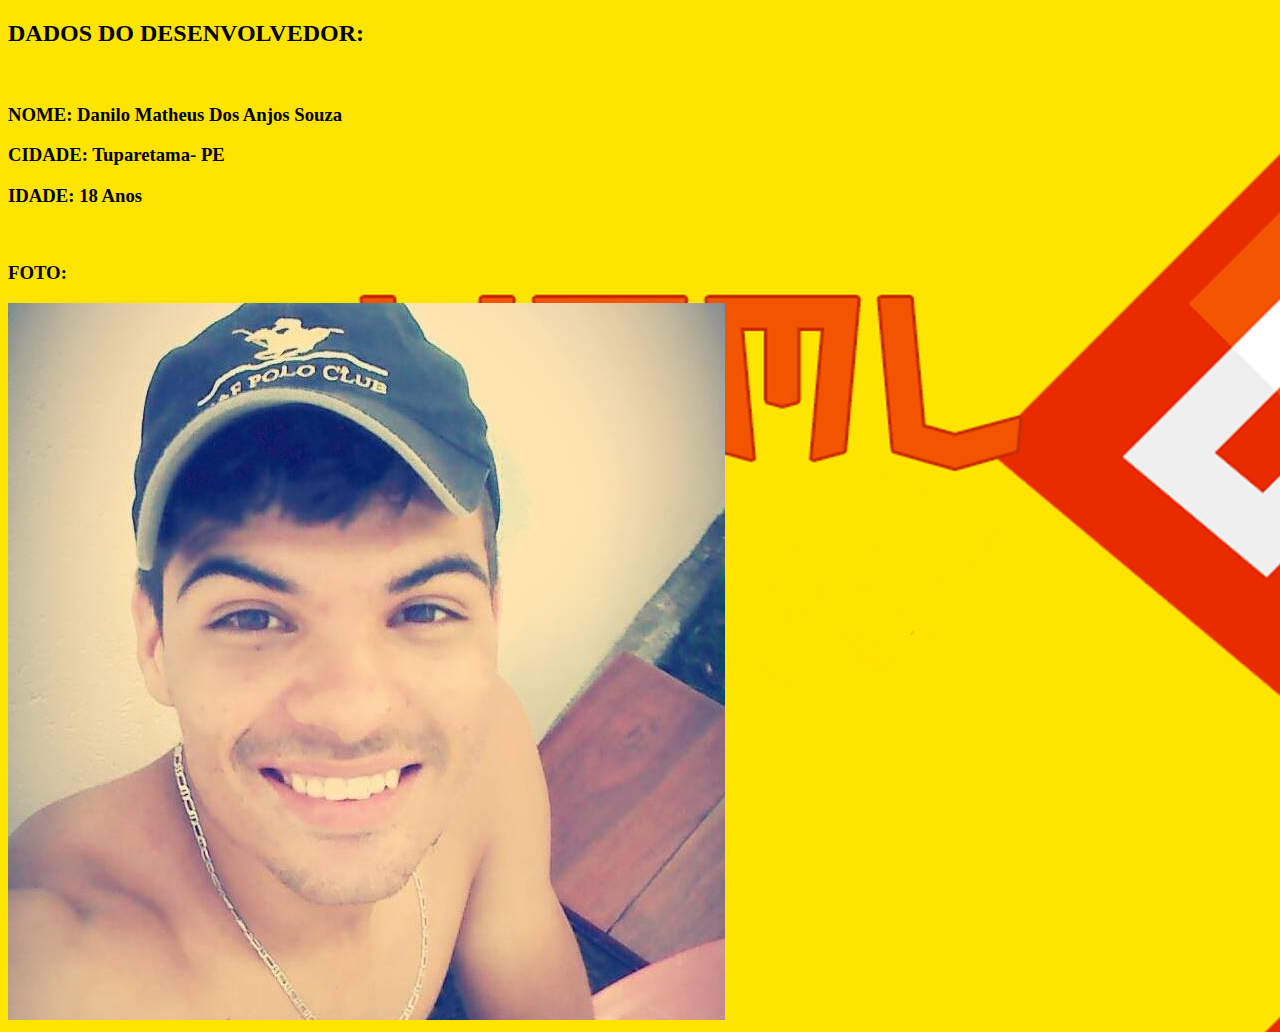
<file: Aluno_1.html>
<!doctype html>
<html> 


	<head> 

	<title>Dados do aluno</title>
	<font face="verdana" >

		<body background="html5-canvas-header.png">
			<h2>DADOS DO DESENVOLVEDOR:</h2>
			<br>
			<h3> NOME: Danilo Matheus Dos Anjos Souza  </h3>
			<h3> CIDADE: Tuparetama- PE  </h3>
			<h3> IDADE: 18 Anos  </h3>
			
			<br>

			
			<h3>FOTO:</h3>

			<img src= "Danilo.jpg"/>

			
          </font>
		</body>
	

	</head>



</html>
</file>
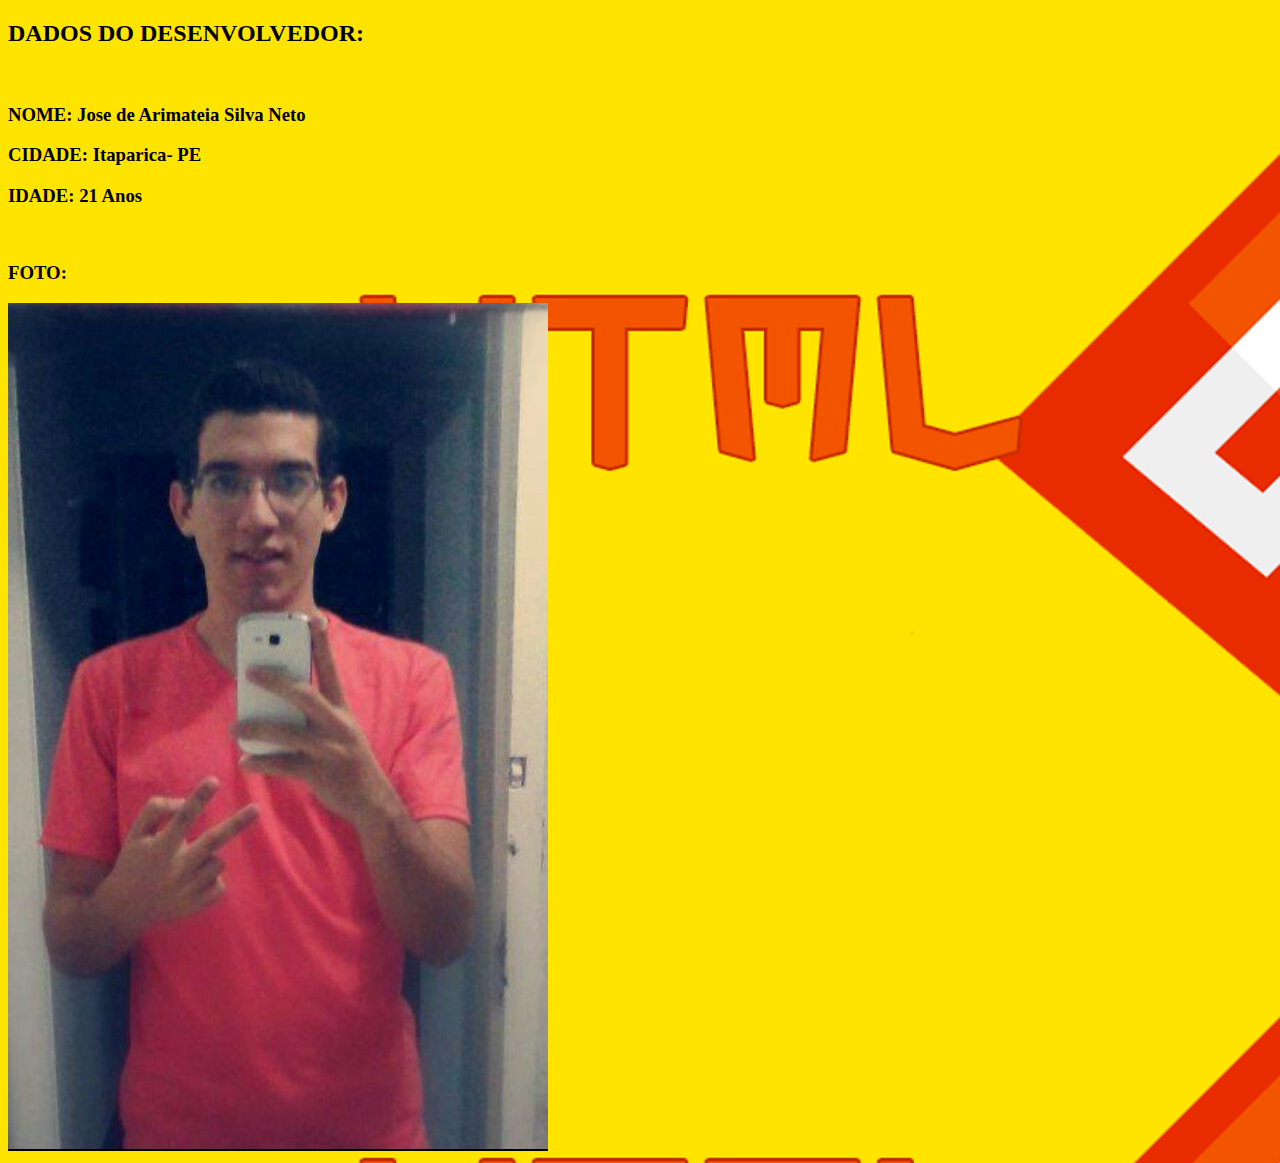
<file: Aluno_2.html>
<!doctype html>
<html> 


	<head> 

	<title>Dados do aluno</title>

		<font face="verdana" >

		<body background="html5-canvas-header.png">
			<h2>DADOS DO DESENVOLVEDOR:</h2>
			<br>
			<h3> NOME: Jose de Arimateia Silva Neto  </h3>
			<h3> CIDADE: Itaparica- PE  </h3>
			<h3> IDADE: 21 Anos  </h3>
			
			<br>

			
			
			<h3>FOTO:</h3>

			<img src= "Ary.jpg"/>

			

		</body>

	</head>



</html>
</file>
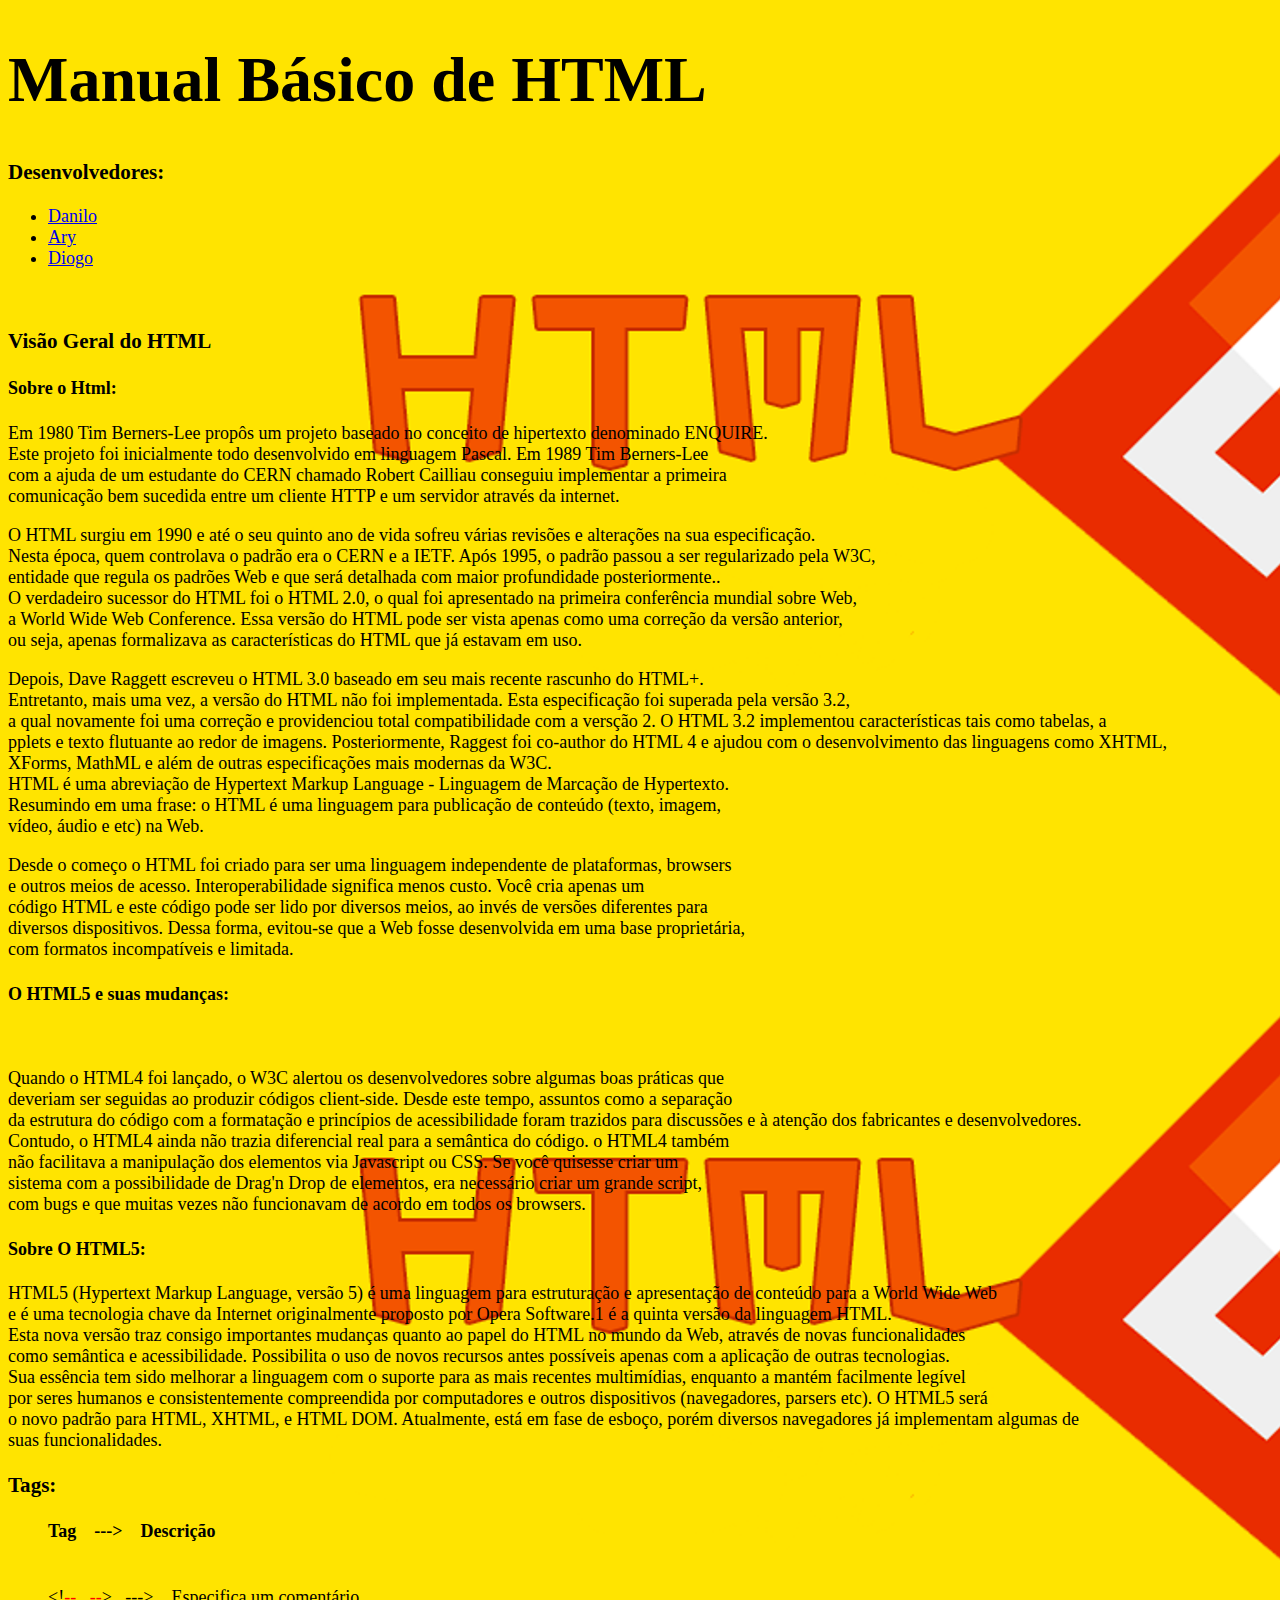
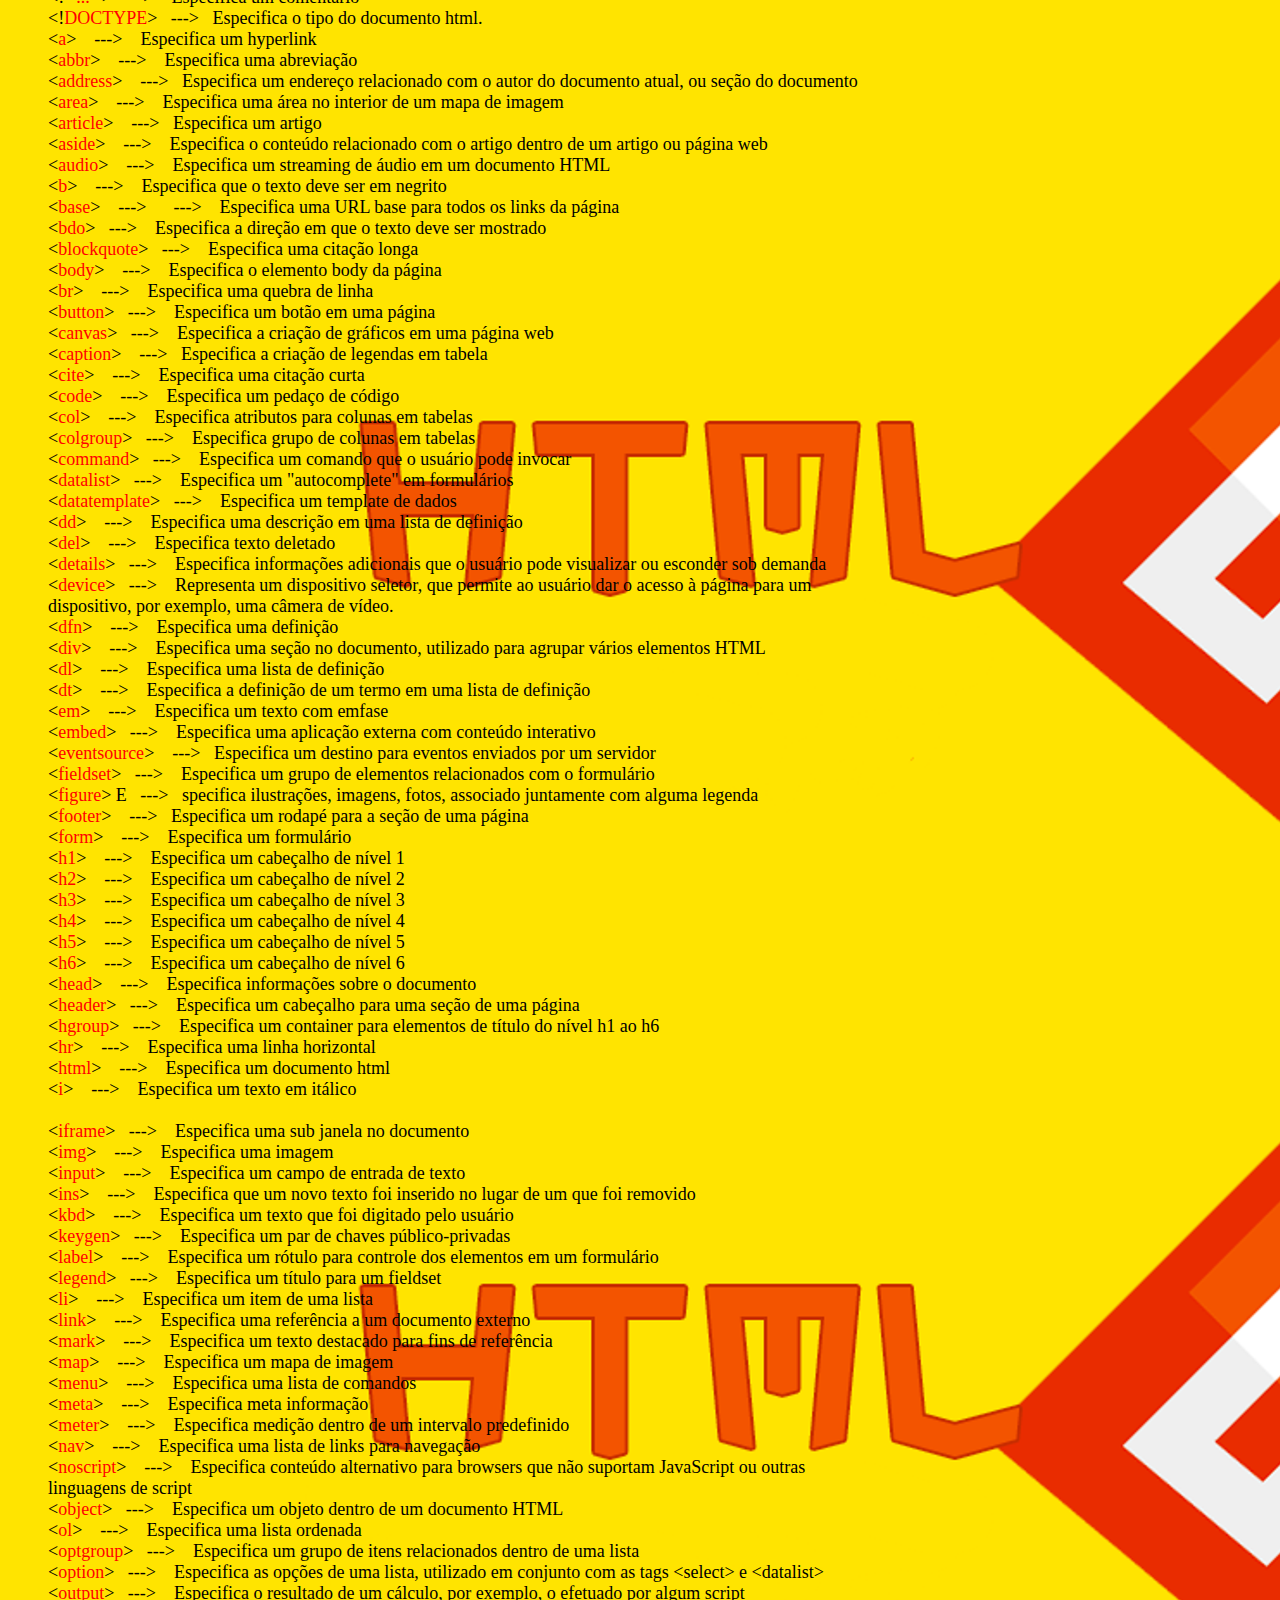
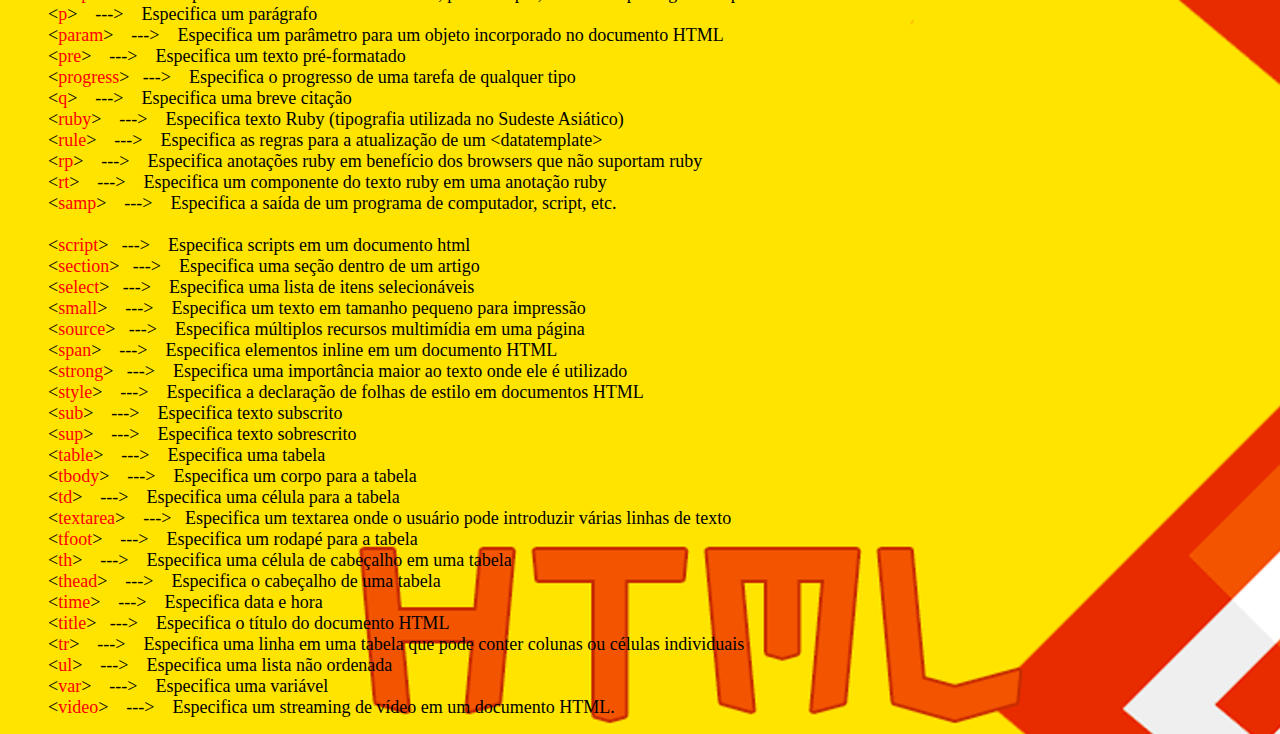
<file: Pagina.html>
<!doctype html>
<html> 


	<head> 

	<title>Manual Basico de HTML</title>
    <meta name="description" content="Símbolos e acentos em HTML">

        <body background="html5-canvas-header.png">
		
			<font face="impact"size="6">
			<h1>Manual B&aacute;sico de HTML</h1></font>
						<font face="verdana"size="4">
				<h3> Desenvolvedores:  </h3>
                <ul> 
				<li> <a href="Aluno_1.html" target="_self" >Danilo</a> </li>
				<li> <a href="Aluno_2.html" target="_self" >Ary</a> </li>
				<li> <a href="Aluno_3.html" target="_self" >Diogo</a> </li>
			</ul>
			<br>
			<h3>Vis&atilde;o Geral do HTML</h3>
		<p><h4>Sobre o Html:</h4>

<p>Em 1980 Tim Berners-Lee prop&#244;s um projeto baseado no conceito de hipertexto denominado ENQUIRE.<br>
Este projeto foi inicialmente todo desenvolvido em linguagem Pascal. Em 1989 Tim Berners-Lee<br>
com a ajuda de um estudante do CERN chamado Robert Cailliau conseguiu implementar a primeira<br>
 comunica&#231;&atilde;o bem sucedida entre um cliente HTTP e um servidor atrav&#233;s da internet.<br>
<p>O HTML surgiu em 1990 e at&#233; o seu quinto ano de vida sofreu v&#225;rias revis&#245;es e altera&#231;&#245;es na sua especifica&#231;&#227;o.<br> 
Nesta &#233;poca, quem controlava o padr&#227;o era o CERN e a IETF. Ap&#243;s 1995, o padr&#227;o passou a ser regularizado pela W3C,<br> 
entidade que regula os padr&#245;es Web e que ser&#225; detalhada com maior profundidade posteriormente..<br>
O verdadeiro sucessor do HTML foi o HTML 2.0, o qual foi apresentado na primeira confer&#234;ncia mundial sobre Web,<br> 
a World Wide Web Conference. Essa vers&#227;o do HTML pode ser vista apenas como uma corre&#231;&#227;o da vers&#227;o anterior,<br>
 ou seja, apenas formalizava as caracter&#237;sticas do HTML que j&#225; estavam em uso.<br>
<p>Depois, Dave Raggett escreveu o HTML 3.0 baseado em seu mais recente rascunho do HTML+.<br>
Entretanto, mais uma vez, a vers&#227;o do HTML n&#227;o foi implementada. Esta especifica&#231;&#227;o foi superada pela vers&#227;o 3.2,<br>
a qual novamente foi uma corre&#231;&#227;o e providenciou total compatibilidade com a vers&#231;&#227;o 2. O HTML 3.2 implementou caracter&#237;sticas tais como tabelas, a<br>
pplets e texto flutuante ao redor de imagens. Posteriormente, Raggest foi co-author do HTML 4 e ajudou com o desenvolvimento das linguagens como XHTML,<br>
XForms, MathML e al&#233;m de outras especifica&#231;&#245;es mais modernas da W3C.<br>
HTML &#233; uma abrevia&#231;&#227;o de Hypertext Markup Language - Linguagem de Marca&#231;&#227;o de Hypertexto.<br>
Resumindo em uma frase: o HTML &#233; uma linguagem para publica&#231;&#227;o de conte&#250;do (texto, imagem,<br>
v&#237;deo, &#225;udio e etc) na Web.<br>
<p>Desde o come&#231;o o HTML foi criado para ser uma linguagem independente de plataformas, browsers<br>
e outros meios de acesso. Interoperabilidade significa menos custo. Voc&#234; cria apenas um<br>
c&#243;digo HTML e este c&#243;digo pode ser lido por diversos meios, ao inv&#233;s de vers&#245;es diferentes para<br>
diversos dispositivos. Dessa forma, evitou&#45;se que a Web fosse desenvolvida em uma base propriet&#225;ria,<br>
com formatos incompat&#237;veis e limitada.<br>

<p><h4>O HTML5 e suas mudan&#231;as:</h4><br>

<p>Quando o HTML4 foi lan&#231;ado, o W3C alertou os desenvolvedores sobre algumas boas pr&#225;ticas que<br>
deveriam ser seguidas ao produzir c&#243;digos client-side. Desde este tempo, assuntos como a separa&#231;&#227;o<br>
da estrutura do c&#243;digo com a formata&#231;&#227;o e princ&#237;pios de acessibilidade foram trazidos para
discuss&#245;es e &#224; aten&#231;&#227;o dos fabricantes e desenvolvedores.<br>
Contudo, o HTML4 ainda n&#227;o trazia diferencial real para a sem&#226;ntica do c&#243;digo. o HTML4 tamb&#233;m<br>
n&#227;o facilitava a manipula&#231;&#227;o dos elementos via Javascript ou CSS. Se voc&#234; quisesse criar um<br>
sistema com a possibilidade de Drag&#39;n Drop de elementos, era necess&#225;rio criar um grande script,<br>
com bugs e que muitas vezes n&#227;o funcionavam de acordo em todos os browsers.<br>

<p><h4>Sobre O HTML5:</h4>

<p>HTML5 (Hypertext Markup Language, vers&#227;o 5) &#233; uma linguagem para estrutura&#231;&#227;o e apresenta&#231;&#227;o de conte&#250;do para a World Wide Web<br> 
e &#233; uma tecnologia chave da Internet originalmente proposto por Opera Software.1 &#233; a quinta vers&#227;o da linguagem HTML.<br> 
Esta nova vers&#227;o traz consigo importantes mudan&#231;as quanto ao papel do HTML no mundo da Web, atrav&#233;s de novas funcionalidades<br> 
como sem&#226;ntica e acessibilidade. Possibilita o uso de novos recursos antes poss&#237;veis apenas com a aplica&#231;&#227;o de outras tecnologias.<br> 
Sua ess&#234;ncia tem sido melhorar a linguagem com o suporte para as mais recentes multim&#237;dias, enquanto a mant&#233;m facilmente leg&#237;vel<br> 
por seres humanos e consistentemente compreendida por computadores e outros dispositivos &#40;navegadores&#44; parsers etc&#41;. O HTML5 ser&#225;<br> 
o novo padr&#227;o para HTML, XHTML, e HTML DOM. Atualmente, est&#225; em fase de esbo&#231;o, por&#233;m diversos navegadores j&#225; implementam algumas de<br> 
suas funcionalidades.<br>
            <h3>Tags:</h3>

<blockquote>

<h4>Tag	     &nbsp;&nbsp;&nbsp;&#45;&#45;&#45;>&nbsp;&nbsp;&nbsp;   Descri&#231;&#227;o</h4>	                                                                               <br>
&#60!<font color="red">--...--</font>>&nbsp;&nbsp;&nbsp;&#45;&#45;&#45;>&nbsp;&nbsp;&nbsp; Especifica um coment&#225;rio	<br>
&#60!<font color="red">DOCTYPE</font>>&nbsp;&nbsp;&nbsp;&#45;&#45;&#45;>&nbsp;&nbsp;&nbsp;Especifica o tipo do documento html.<br>	
&#60<font color="red">a</font>>	&nbsp;&nbsp;&nbsp;&#45;&#45;&#45;>&nbsp;&nbsp;&nbsp;        Especifica um hyperlink	<br>
&#60<font color="red">abbr</font>>   &nbsp;&nbsp;&nbsp;&#45;&#45;&#45;>&nbsp;&nbsp;&nbsp;	Especifica uma abrevia&#231;&#227;o<br>	
&#60<font color="red">address</font>>	&nbsp;&nbsp;&nbsp;&#45;&#45;&#45;>&nbsp;&nbsp;&nbsp;Especifica um endere&#231;o relacionado com o autor do documento atual, ou se&#231;&#227;o do documento<br>			
&#60<font color="red">area</font>>  &nbsp;&nbsp;&nbsp;&#45;&#45;&#45;>&nbsp;&nbsp;&nbsp;	Especifica uma &#225;rea no interior de um mapa de imagem	<br>
&#60<font color="red">article</font>>	&nbsp;&nbsp;&nbsp;&#45;&#45;&#45;>&nbsp;&nbsp;&nbsp;Especifica um artigo	                                                                       <br>
&#60<font color="red">aside</font>>  &nbsp;&nbsp;&nbsp;&#45;&#45;&#45;>&nbsp;&nbsp;&nbsp;	Especifica o conte&#250;do relacionado com o artigo dentro de um artigo ou p&#225;gina web	      <br>
&#60<font color="red">audio</font>> &nbsp;&nbsp;&nbsp;&#45;&#45;&#45;>&nbsp;&nbsp;&nbsp;	Especifica um streaming de &#225;udio em um documento HTML	                                      <br>
&#60<font color="red">b</font>>	  &nbsp;&nbsp;&nbsp;&#45;&#45;&#45;>&nbsp;&nbsp;&nbsp;      Especifica que o texto deve ser em negrito	<br>
&#60<font color="red">base</font>> &nbsp;&nbsp;&nbsp;&#45;&#45;&#45;>&nbsp;&nbsp;&nbsp;&nbsp;&nbsp;&nbsp;&#45;&#45;&#45;>&nbsp;&nbsp;&nbsp; 	Especifica uma URL base para todos os links da p&#225;gina<br>	
&#60<font color="red">bdo</font>>&nbsp;&nbsp;&nbsp;&#45;&#45;&#45;>&nbsp;&nbsp;&nbsp;	        Especifica a dire&#231;&#227;o em que o texto deve ser mostrado	<br>
&#60<font color="red">blockquote</font>>&nbsp;&nbsp;&nbsp;&#45;&#45;&#45;>&nbsp;&nbsp;&nbsp;	Especifica uma cita&#231;&#227;o longa	<br>
&#60<font color="red">body</font>>	    &nbsp;&nbsp;&nbsp;&#45;&#45;&#45;>&nbsp;&nbsp;&nbsp;    Especifica o elemento body da p&#225;gina<br>	
&#60<font color="red">br</font>>	      &nbsp;&nbsp;&nbsp;&#45;&#45;&#45;>&nbsp;&nbsp;&nbsp;  Especifica uma quebra de linha	<br>
&#60<font color="red">button</font>>&nbsp;&nbsp;&nbsp;&#45;&#45;&#45;>&nbsp;&nbsp;&nbsp;	Especifica um bot&#227;o em uma p&#225;gina<br>	
&#60<font color="red">canvas</font>>&nbsp;&nbsp;&nbsp;&#45;&#45;&#45;>&nbsp;&nbsp;&nbsp;	Especifica a cria&#231;&#227;o de gr&#225;ficos em uma p&#225;gina web						<br>
&#60<font color="red">caption</font>>	&nbsp;&nbsp;&nbsp;&#45;&#45;&#45;>&nbsp;&nbsp;&nbsp;Especifica a cria&#231;&#227;o de legendas em tabela<br>
&#60<font color="red">cite</font>>  &nbsp;&nbsp;&nbsp;&#45;&#45;&#45;>&nbsp;&nbsp;&nbsp;	Especifica uma cita&#231;&#227;o curta	<br>
&#60<font color="red">code</font>>  &nbsp;&nbsp;&nbsp;&#45;&#45;&#45;>&nbsp;&nbsp;&nbsp;	Especifica um peda&#231;o de c&#243;digo	<br>
&#60<font color="red">col</font>>  &nbsp;&nbsp;&nbsp;&#45;&#45;&#45;>&nbsp;&nbsp;&nbsp; 	Especifica atributos para colunas em tabelas<br>	
&#60<font color="red">colgroup</font>>&nbsp;&nbsp;&nbsp;&#45;&#45;&#45;>&nbsp;&nbsp;&nbsp;	Especifica grupo de colunas em tabelas<br>	
&#60<font color="red">command</font>>&nbsp;&nbsp;&nbsp;&#45;&#45;&#45;>&nbsp;&nbsp;&nbsp;	Especifica um comando que o usu&#225;rio pode invocar					<br>
&#60<font color="red">datalist</font>>&nbsp;&nbsp;&nbsp;&#45;&#45;&#45;>&nbsp;&nbsp;&nbsp;	Especifica um "autocomplete" em formul&#225;rios						    <br>
&#60<font color="red">datatemplate</font>>&nbsp;&nbsp;&nbsp;&#45;&#45;&#45;>&nbsp;&nbsp;&nbsp;	Especifica um template de dados	                                                                <br>
&#60<font color="red">dd</font>>	     &nbsp;&nbsp;&nbsp;&#45;&#45;&#45;>&nbsp;&nbsp;&nbsp;   Especifica uma descri&#231;&#227;o em uma lista de defini&#231;&#227;o	<br>
&#60<font color="red">del</font>>    &nbsp;&nbsp;&nbsp;&#45;&#45;&#45;>&nbsp;&nbsp;&nbsp;	Especifica texto deletado<br>
&#60<font color="red">details</font>>&nbsp;&nbsp;&nbsp;&#45;&#45;&#45;>&nbsp;&nbsp;&nbsp;	Especifica informa&#231;&#245;es adicionais que o usu&#225;rio pode visualizar ou esconder sob demanda	        <br>
&#60<font color="red">device</font>>&nbsp;&nbsp;&nbsp;&#45;&#45;&#45;>&nbsp;&nbsp;&nbsp;	Representa um dispositivo seletor, que permite ao usu&#225;rio dar o acesso &#224; p&#225;gina para um <br>
                dispositivo, por exemplo, uma c&#226;mera de v&#237;deo.	                                            <br>
&#60<font color="red">dfn</font>>   &nbsp;&nbsp;&nbsp;&#45;&#45;&#45;>&nbsp;&nbsp;&nbsp;	Especifica uma defini&#231;&#227;o	<br>
&#60<font color="red">div</font>>	&nbsp;&nbsp;&nbsp;&#45;&#45;&#45;>&nbsp;&nbsp;&nbsp;        Especifica uma se&#231;&#227;o no documento, utilizado para agrupar v&#225;rios elementos HTML	<br>
&#60<font color="red">dl</font>>   &nbsp;&nbsp;&nbsp;&#45;&#45;&#45;>&nbsp;&nbsp;&nbsp; 	Especifica uma lista de defini&#231;&#227;o	<br>
&#60<font color="red">dt</font>>  &nbsp;&nbsp;&nbsp;&#45;&#45;&#45;>&nbsp;&nbsp;&nbsp;  	Especifica a defini&#231;&#227;o de um termo em uma lista de defini&#231;&#227;o	<br>
&#60<font color="red">em</font>>  &nbsp;&nbsp;&nbsp;&#45;&#45;&#45;>&nbsp;&nbsp;&nbsp;  	Especifica um texto com emfase <br>	
&#60<font color="red">embed</font>>&nbsp;&nbsp;&nbsp;&#45;&#45;&#45;>&nbsp;&nbsp;&nbsp; 	Especifica uma aplica&#231;&#227;o externa com conte&#250;do interativo					<br>
&#60<font color="red">eventsource</font>>	&nbsp;&nbsp;&nbsp;&#45;&#45;&#45;>&nbsp;&nbsp;&nbsp;Especifica um destino para eventos enviados por um servidor	        			<br>
&#60<font color="red">fieldset</font>>&nbsp;&nbsp;&nbsp;&#45;&#45;&#45;>&nbsp;&nbsp;&nbsp;	Especifica um grupo de elementos relacionados com o formul&#225;rio	<br>
&#60<font color="red">figure</font>>	E&nbsp;&nbsp;&nbsp;&#45;&#45;&#45;>&nbsp;&nbsp;&nbsp;specifica ilustra&#231;&#245;es, imagens, fotos, associado juntamente com alguma legenda	        <br>
&#60<font color="red">footer</font>>	&nbsp;&nbsp;&nbsp;&#45;&#45;&#45;>&nbsp;&nbsp;&nbsp;Especifica um rodap&#233; para a se&#231;&#227;o de uma p&#225;gina	                                        <br>
&#60<font color="red">form</font>>  &nbsp;&nbsp;&nbsp;&#45;&#45;&#45;>&nbsp;&nbsp;&nbsp;    	Especifica um formul&#225;rio	<br>
&#60<font color="red">h1</font>>	   &nbsp;&nbsp;&nbsp;&#45;&#45;&#45;>&nbsp;&nbsp;&nbsp;     Especifica um cabe&#231;alho de n&#237;vel 1	<br>
&#60<font color="red">h2</font>>	   &nbsp;&nbsp;&nbsp;&#45;&#45;&#45;>&nbsp;&nbsp;&nbsp;     Especifica um cabe&#231;alho de n&#237;vel 2	<br>
&#60<font color="red">h3</font>>    &nbsp;&nbsp;&nbsp;&#45;&#45;&#45;>&nbsp;&nbsp;&nbsp;	Especifica um cabe&#231;alho de n&#237;vel 3	<br>
&#60<font color="red">h4</font>>    &nbsp;&nbsp;&nbsp;&#45;&#45;&#45;>&nbsp;&nbsp;&nbsp;	Especifica um cabe&#231;alho de n&#237;vel 4	<br>
&#60<font color="red">h5</font>>    &nbsp;&nbsp;&nbsp;&#45;&#45;&#45;>&nbsp;&nbsp;&nbsp;	Especifica um cabe&#231;alho de n&#237;vel 5	<br>
&#60<font color="red">h6</font>>    &nbsp;&nbsp;&nbsp;&#45;&#45;&#45;>&nbsp;&nbsp;&nbsp; 	Especifica um cabe&#231;alho de n&#237;vel 6	<br>
&#60<font color="red">head</font>>  &nbsp;&nbsp;&nbsp;&#45;&#45;&#45;>&nbsp;&nbsp;&nbsp; 	Especifica informa&#231;&#245;es sobre o documento	<br>
&#60<font color="red">header</font>>&nbsp;&nbsp;&nbsp;&#45;&#45;&#45;>&nbsp;&nbsp;&nbsp;	Especifica um cabe&#231;alho para uma se&#231;&#227;o de uma p&#225;gina	                                <br>
&#60<font color="red">hgroup</font>>&nbsp;&nbsp;&nbsp;&#45;&#45;&#45;>&nbsp;&nbsp;&nbsp;	Especifica um container para elementos de t&#237;tulo do n&#237;vel h1 ao h6				<br>
&#60<font color="red">hr</font>>	   &nbsp;&nbsp;&nbsp;&#45;&#45;&#45;>&nbsp;&nbsp;&nbsp;     Especifica uma linha horizontal	<br>
&#60<font color="red">html</font>>	&nbsp;&nbsp;&nbsp;&#45;&#45;&#45;>&nbsp;&nbsp;&nbsp;        Especifica um documento html	<br>
&#60<font color="red">i</font>>	  &nbsp;&nbsp;&nbsp;&#45;&#45;&#45;>&nbsp;&nbsp;&nbsp;      Especifica um texto em it&#225;lico	<br><br>
&#60<font color="red">iframe</font>>&nbsp;&nbsp;&nbsp;&#45;&#45;&#45;>&nbsp;&nbsp;&nbsp;	Especifica uma sub janela no documento	<br>
&#60<font color="red">img</font>>  &nbsp;&nbsp;&nbsp;&#45;&#45;&#45;>&nbsp;&nbsp;&nbsp;  	Especifica uma imagem	<br>
&#60<font color="red">input</font>>  &nbsp;&nbsp;&nbsp;&#45;&#45;&#45;>&nbsp;&nbsp;&nbsp;	Especifica um campo de entrada de texto	<br>
&#60<font color="red">ins</font>>   &nbsp;&nbsp;&nbsp;&#45;&#45;&#45;>&nbsp;&nbsp;&nbsp;	Especifica que um novo texto foi inserido no lugar de um que foi removido	<br>
&#60<font color="red">kbd</font>>   &nbsp;&nbsp;&nbsp;&#45;&#45;&#45;>&nbsp;&nbsp;&nbsp;	Especifica um texto que foi digitado pelo usu&#225;rio	<br>
&#60<font color="red">keygen</font>>&nbsp;&nbsp;&nbsp;&#45;&#45;&#45;>&nbsp;&nbsp;&nbsp;	Especifica um par de chaves p&#250;blico-privadas							<br>
&#60<font color="red">label</font>> &nbsp;&nbsp;&nbsp;&#45;&#45;&#45;>&nbsp;&nbsp;&nbsp;	Especifica um r&#243;tulo para controle dos elementos em um formul&#225;rio	<br>
&#60<font color="red">legend</font>>&nbsp;&nbsp;&nbsp;&#45;&#45;&#45;>&nbsp;&nbsp;&nbsp;	Especifica um t&#237;tulo para um fieldset	<br>
&#60<font color="red">li</font>>    &nbsp;&nbsp;&nbsp;&#45;&#45;&#45;>&nbsp;&nbsp;&nbsp;	Especifica um item de uma lista	<br>
&#60<font color="red">link</font>> &nbsp;&nbsp;&nbsp;&#45;&#45;&#45;>&nbsp;&nbsp;&nbsp; 	Especifica uma refer&#234;ncia a um documento externo	<br>
&#60<font color="red">mark</font>>  &nbsp;&nbsp;&nbsp;&#45;&#45;&#45;>&nbsp;&nbsp;&nbsp;	Especifica um texto destacado para fins de refer&#234;ncia	            	<br>
&#60<font color="red">map</font>>   &nbsp;&nbsp;&nbsp;&#45;&#45;&#45;>&nbsp;&nbsp;&nbsp;	Especifica um mapa de imagem	<br>
&#60<font color="red">menu</font>> &nbsp;&nbsp;&nbsp;&#45;&#45;&#45;>&nbsp;&nbsp;&nbsp; 	Especifica uma lista de comandos<br>	
&#60<font color="red">meta</font>>  &nbsp;&nbsp;&nbsp;&#45;&#45;&#45;>&nbsp;&nbsp;&nbsp;	Especifica meta informa&#231;&#227;o	<br>
&#60<font color="red">meter</font>> &nbsp;&nbsp;&nbsp;&#45;&#45;&#45;>&nbsp;&nbsp;&nbsp; 	Especifica medi&#231;&#227;o dentro de um intervalo predefinido				<br>
&#60<font color="red">nav</font>>   &nbsp;&nbsp;&nbsp;&#45;&#45;&#45;>&nbsp;&nbsp;&nbsp;	Especifica uma lista de links para navega&#231;&#227;o							<br>
&#60<font color="red">noscript</font>> &nbsp;&nbsp;&nbsp;&#45;&#45;&#45;>&nbsp;&nbsp;&nbsp; 	Especifica conte&#250;do alternativo para browsers que n&#227;o suportam JavaScript ou outras <br>
		linguagens de script	<br>
&#60<font color="red">object</font>>&nbsp;&nbsp;&nbsp;&#45;&#45;&#45;>&nbsp;&nbsp;&nbsp;	Especifica um objeto dentro de um documento HTML	<br>
&#60<font color="red">ol</font>>    &nbsp;&nbsp;&nbsp;&#45;&#45;&#45;>&nbsp;&nbsp;&nbsp;	Especifica uma lista ordenada	<br>
&#60<font color="red">optgroup</font>>&nbsp;&nbsp;&nbsp;&#45;&#45;&#45;>&nbsp;&nbsp;&nbsp;	Especifica um grupo de itens relacionados dentro de uma lista	<br>
&#60<font color="red">option</font>>&nbsp;&nbsp;&nbsp;&#45;&#45;&#45;>&nbsp;&nbsp;&nbsp;	Especifica as op&#231;&#245;es de uma lista, utilizado em conjunto com as tags &#60select> e &#60datalist>	<br>
&#60<font color="red">output</font>>&nbsp;&nbsp;&nbsp;&#45;&#45;&#45;>&nbsp;&nbsp;&nbsp;	Especifica o resultado de um c&#225;lculo, por exemplo, o efetuado por algum script		<br>
&#60<font color="red">p</font>>   &nbsp;&nbsp;&nbsp;&#45;&#45;&#45;>&nbsp;&nbsp;&nbsp;  	Especifica um par&#225;grafo	<br>
&#60<font color="red">param</font>> &nbsp;&nbsp;&nbsp;&#45;&#45;&#45;>&nbsp;&nbsp;&nbsp;	Especifica um par&#226;metro para um objeto incorporado no documento HTML	<br>
&#60<font color="red">pre</font>>  &nbsp;&nbsp;&nbsp;&#45;&#45;&#45;>&nbsp;&nbsp;&nbsp; 	Especifica um texto pr&#233;-formatado	<br>
&#60<font color="red">progress</font>>&nbsp;&nbsp;&nbsp;&#45;&#45;&#45;>&nbsp;&nbsp;&nbsp;	Especifica o progresso de uma tarefa de qualquer tipo						<br>
&#60<font color="red">q</font>>   &nbsp;&nbsp;&nbsp;&#45;&#45;&#45;>&nbsp;&nbsp;&nbsp;  	Especifica uma breve cita&#231;&#227;o	<br>
&#60<font color="red">ruby</font>>  &nbsp;&nbsp;&nbsp;&#45;&#45;&#45;>&nbsp;&nbsp;&nbsp; 	Especifica texto Ruby (tipografia utilizada no Sudeste Asi&#225;tico)			<br>
&#60<font color="red">rule</font>> &nbsp;&nbsp;&nbsp;&#45;&#45;&#45;>&nbsp;&nbsp;&nbsp; 	Especifica as regras para a atualiza&#231;&#227;o de um &#60datatemplate>					<br>
&#60<font color="red">rp</font>>   &nbsp;&nbsp;&nbsp;&#45;&#45;&#45;>&nbsp;&nbsp;&nbsp; 	Especifica anota&#231;&#245;es ruby em benef&#237;cio dos browsers que n&#227;o suportam ruby			<br>
&#60<font color="red">rt</font>>  &nbsp;&nbsp;&nbsp;&#45;&#45;&#45;>&nbsp;&nbsp;&nbsp;  	Especifica um componente do texto ruby em uma anota&#231;&#227;o ruby					<br>
&#60<font color="red">samp</font>>  &nbsp;&nbsp;&nbsp;&#45;&#45;&#45;>&nbsp;&nbsp;&nbsp; 	Especifica a sa&#237;da de um programa de computador, script, etc.	<br><br>
&#60<font color="red">script</font>>&nbsp;&nbsp;&nbsp;&#45;&#45;&#45;>&nbsp;&nbsp;&nbsp;	Especifica scripts em um documento html	<br>
&#60<font color="red">section</font>>&nbsp;&nbsp;&nbsp;&#45;&#45;&#45;>&nbsp;&nbsp;&nbsp;	Especifica uma se&#231;&#227;o dentro de um artigo							<br>
&#60<font color="red">select</font>>&nbsp;&nbsp;&nbsp;&#45;&#45;&#45;>&nbsp;&nbsp;&nbsp;	Especifica uma lista de itens selecion&#225;veis	<br>
&#60<font color="red">small</font>> &nbsp;&nbsp;&nbsp;&#45;&#45;&#45;>&nbsp;&nbsp;&nbsp;	Especifica um texto em tamanho pequeno para impress&#227;o	<br>
&#60<font color="red">source</font>>&nbsp;&nbsp;&nbsp;&#45;&#45;&#45;>&nbsp;&nbsp;&nbsp;	Especifica m&#250;ltiplos recursos multim&#237;dia em uma p&#225;gina						<br>
&#60<font color="red">span</font>>  &nbsp;&nbsp;&nbsp;&#45;&#45;&#45;>&nbsp;&nbsp;&nbsp;	Especifica elementos inline em um documento HTML	<br>
&#60<font color="red">strong</font>>&nbsp;&nbsp;&nbsp;&#45;&#45;&#45;>&nbsp;&nbsp;&nbsp;	Especifica uma import&#226;ncia maior ao texto onde ele &#233; utilizado	<br>
&#60<font color="red">style</font>> &nbsp;&nbsp;&nbsp;&#45;&#45;&#45;>&nbsp;&nbsp;&nbsp;	Especifica a declara&#231;&#227;o de folhas de estilo em documentos HTML	<br>
&#60<font color="red">sub</font>>  &nbsp;&nbsp;&nbsp;&#45;&#45;&#45;>&nbsp;&nbsp;&nbsp; 	Especifica texto subscrito	<br>
&#60<font color="red">sup</font>>  &nbsp;&nbsp;&nbsp;&#45;&#45;&#45;>&nbsp;&nbsp;&nbsp; 	Especifica texto sobrescrito	<br>
&#60<font color="red">table</font>>  &nbsp;&nbsp;&nbsp;&#45;&#45;&#45;>&nbsp;&nbsp;&nbsp;	Especifica uma tabela	<br>
&#60<font color="red">tbody</font>> &nbsp;&nbsp;&nbsp;&#45;&#45;&#45;>&nbsp;&nbsp;&nbsp; 	Especifica um corpo para a tabela	<br>
&#60<font color="red">td</font>>   &nbsp;&nbsp;&nbsp;&#45;&#45;&#45;>&nbsp;&nbsp;&nbsp; 	Especifica uma c&#233;lula para a tabela	<br>
&#60<font color="red">textarea</font>>	&nbsp;&nbsp;&nbsp;&#45;&#45;&#45;>&nbsp;&nbsp;&nbsp;Especifica um textarea onde o usu&#225;rio pode introduzir v&#225;rias linhas de texto	<br>
&#60<font color="red">tfoot</font>>  &nbsp;&nbsp;&nbsp;&#45;&#45;&#45;>&nbsp;&nbsp;&nbsp;	Especifica um rodap&#233; para a tabela	<br>
&#60<font color="red">th</font>>    &nbsp;&nbsp;&nbsp;&#45;&#45;&#45;>&nbsp;&nbsp;&nbsp;	Especifica uma c&#233;lula de cabe&#231;alho em uma tabela	<br>
&#60<font color="red">thead</font>> &nbsp;&nbsp;&nbsp;&#45;&#45;&#45;>&nbsp;&nbsp;&nbsp;	Especifica o cabe&#231;alho de uma tabela	<br>
&#60<font color="red">time</font>> &nbsp;&nbsp;&nbsp;&#45;&#45;&#45;>&nbsp;&nbsp;&nbsp; 	Especifica data e hora	<br>
&#60<font color="red">title</font>>&nbsp;&nbsp;&nbsp;&#45;&#45;&#45;>&nbsp;&nbsp;&nbsp; 	Especifica o t&#237;tulo do documento HTML	<br>
&#60<font color="red">tr</font>>   &nbsp;&nbsp;&nbsp;&#45;&#45;&#45;>&nbsp;&nbsp;&nbsp; 	Especifica uma linha em uma tabela que pode conter colunas ou c&#233;lulas individuais<br>	
&#60<font color="red">ul</font>>  &nbsp;&nbsp;&nbsp;&#45;&#45;&#45;>&nbsp;&nbsp;&nbsp;  	Especifica uma lista n&#227;o ordenada	<br>
&#60<font color="red">var</font>> &nbsp;&nbsp;&nbsp;&#45;&#45;&#45;>&nbsp;&nbsp;&nbsp;  	Especifica uma vari&#225;vel	<br>
&#60<font color="red">video</font>>  &nbsp;&nbsp;&nbsp;&#45;&#45;&#45;>&nbsp;&nbsp;&nbsp;	Especifica um streaming de v&#237;deo em um documento HTML.						<br>


            </font>





		</body>
    
	</head>



</html>
</file>
